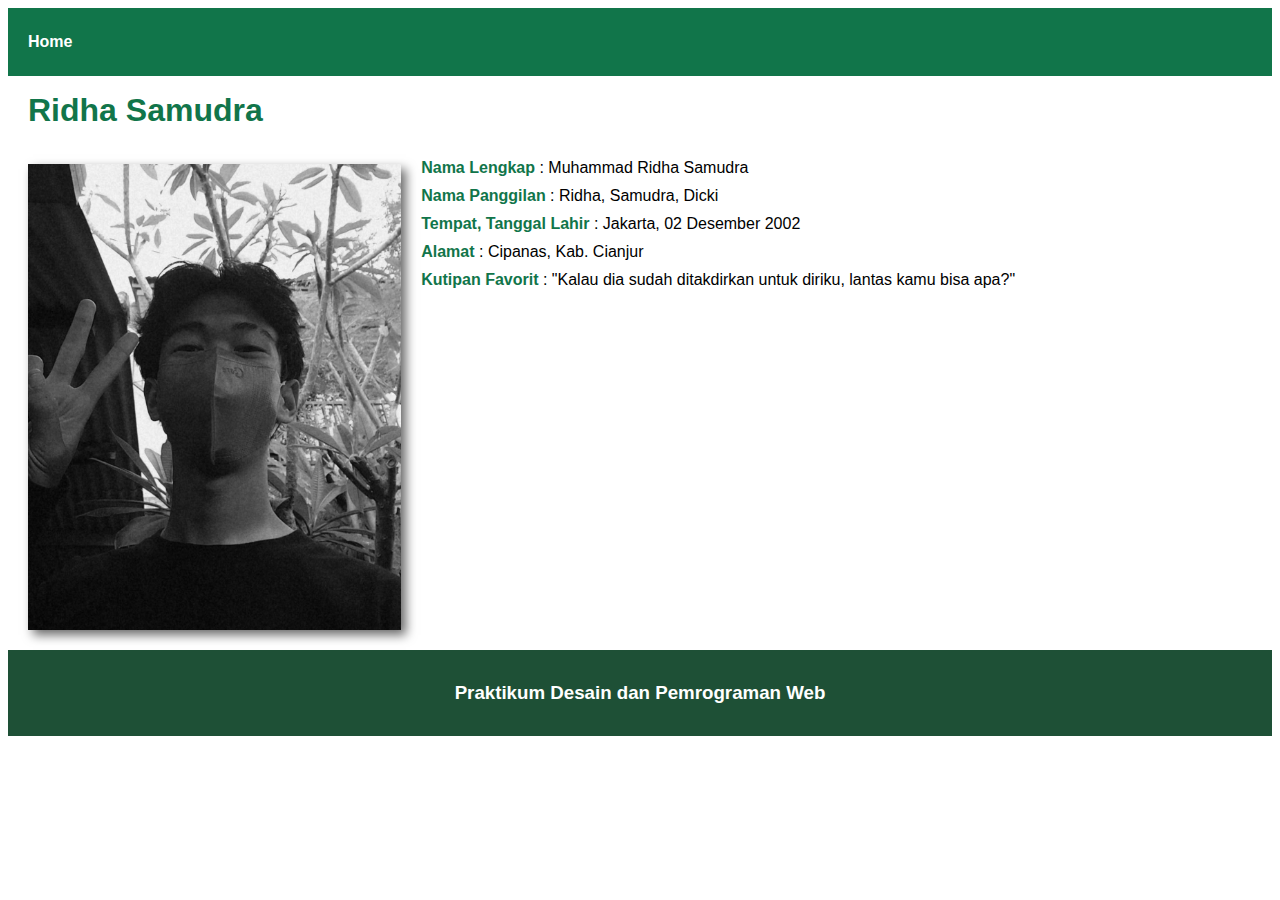
<file: detail/dicki.html>
<!DOCTYPE html>
<html lang = "id">
    <!--
        Nama  : Muhammad Satria Ramadhani
        NIM   : 2005128
        Kelas : Ilmu Komputer - KOM-4C2
    -->

    <!-- Web preparation. -->
    <head>
        <meta charset = "UTF-8" />
        <meta name = "viewport" content = "width=device-width, initial-scale=1.0" />
        <title>Tugas Praktikum 02 - Desain dan Pemrograman Web</title>
        <link rel = "stylesheet" href = "../style/style.css">
    </head>

    <body>
        
        <!-- Top navigation, showing clickable home page. -->
        <nav class = "navbar">
            <a href = "../index.html">Home</a>
        </nav>

        <!-- Main content, showing profile details. -->
        <h1 class = "profilename">Ridha Samudra</h3>
        <main class = "detailpage">
            <img class = "profilepict" src = "../img/DickiBW.jpg" />
            <div class = "profiledetail">
                <strong>Nama Lengkap</strong> : Muhammad Ridha Samudra<br/>
                <strong>Nama Panggilan</strong> : Ridha, Samudra, Dicki<br/>
                <strong>Tempat, Tanggal Lahir</strong> : Jakarta, 02 Desember 2002<br/>
                <strong>Alamat</strong> : Cipanas, Kab. Cianjur<br/>
                <strong>Kutipan Favorit</strong> : "Kalau dia sudah ditakdirkan untuk diriku, lantas kamu bisa apa?"
            </div>
            
        </main>
        
        <!-- Footer, showing text. -->
        <footer>
            <h3>Praktikum Desain dan Pemrograman Web</h3>
        </footer>
    </body>
</html>
</file>
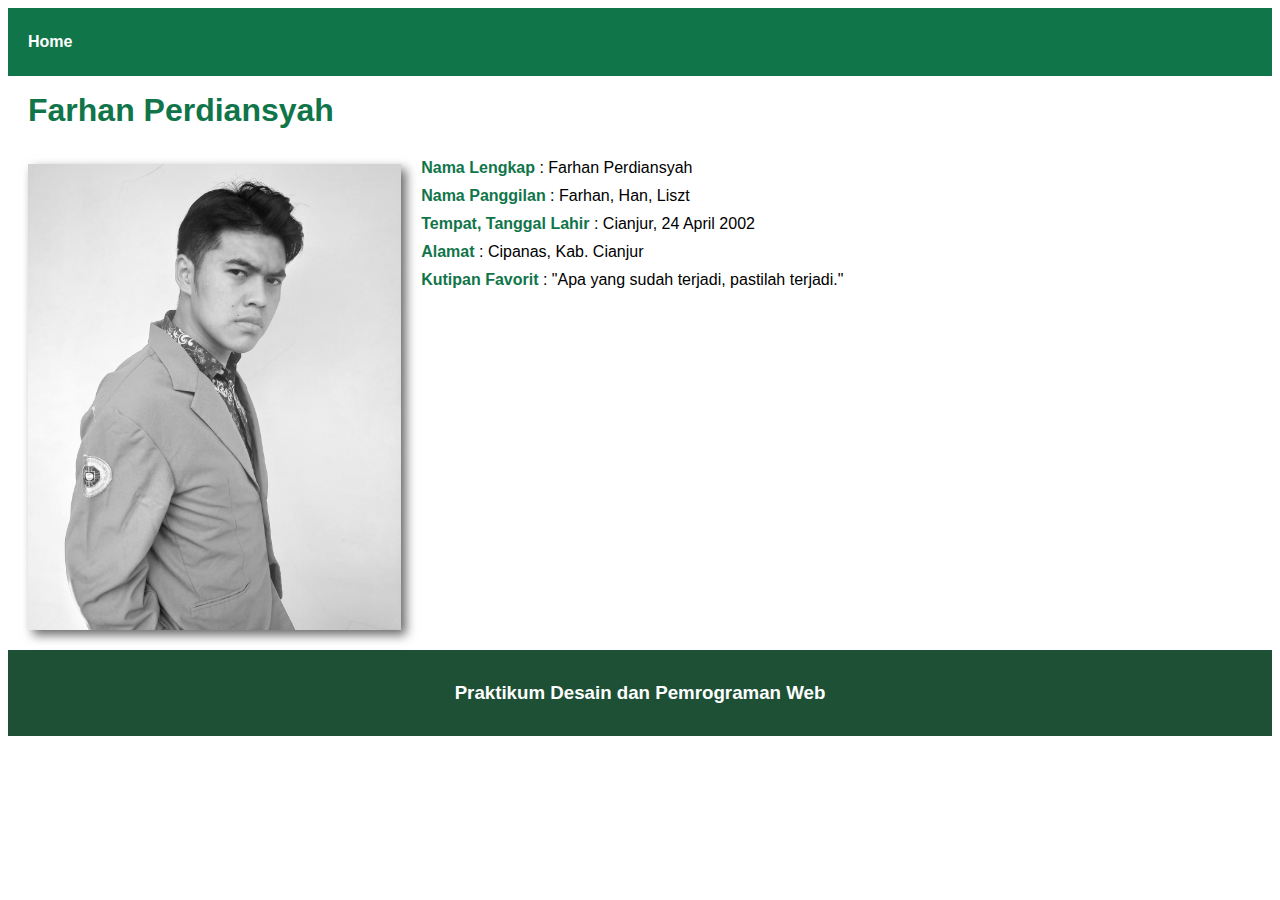
<file: detail/liszt.html>
<!DOCTYPE html>
<html lang = "id">
    <!--
        Nama  : Muhammad Satria Ramadhani
        NIM   : 2005128
        Kelas : Ilmu Komputer - KOM-4C2
    -->

    <!-- Web preparation. -->
    <head>
        <meta charset = "UTF-8" />
        <meta name = "viewport" content = "width=device-width, initial-scale=1.0" />
        <title>Tugas Praktikum 02 - Desain dan Pemrograman Web</title>
        <link rel = "stylesheet" href = "../style/style.css">
    </head>

    <body>
        
        <!-- Top navigation, showing clickable home page. -->
        <nav class = "navbar">
            <a href = "../index.html">Home</a>
        </nav>

        <!-- Main content, showing profile details. -->
        <h1 class = "profilename">Farhan Perdiansyah</h3>
        <main class = "detailpage">
            <img class = "profilepict" src = "../img/LisztBW.jpg" />
            <div class = "profiledetail">
                <strong>Nama Lengkap</strong> : Farhan Perdiansyah<br/>
                <strong>Nama Panggilan</strong> : Farhan, Han, Liszt<br/>
                <strong>Tempat, Tanggal Lahir</strong> : Cianjur, 24 April 2002<br/>
                <strong>Alamat</strong> : Cipanas, Kab. Cianjur<br/>
                <strong>Kutipan Favorit</strong> : "Apa yang sudah terjadi, pastilah terjadi."
            </div>
            
        </main>
        
        <!-- Footer, showing text. -->
        <footer>
            <h3>Praktikum Desain dan Pemrograman Web</h3>
        </footer>
    </body>
</html>
</file>
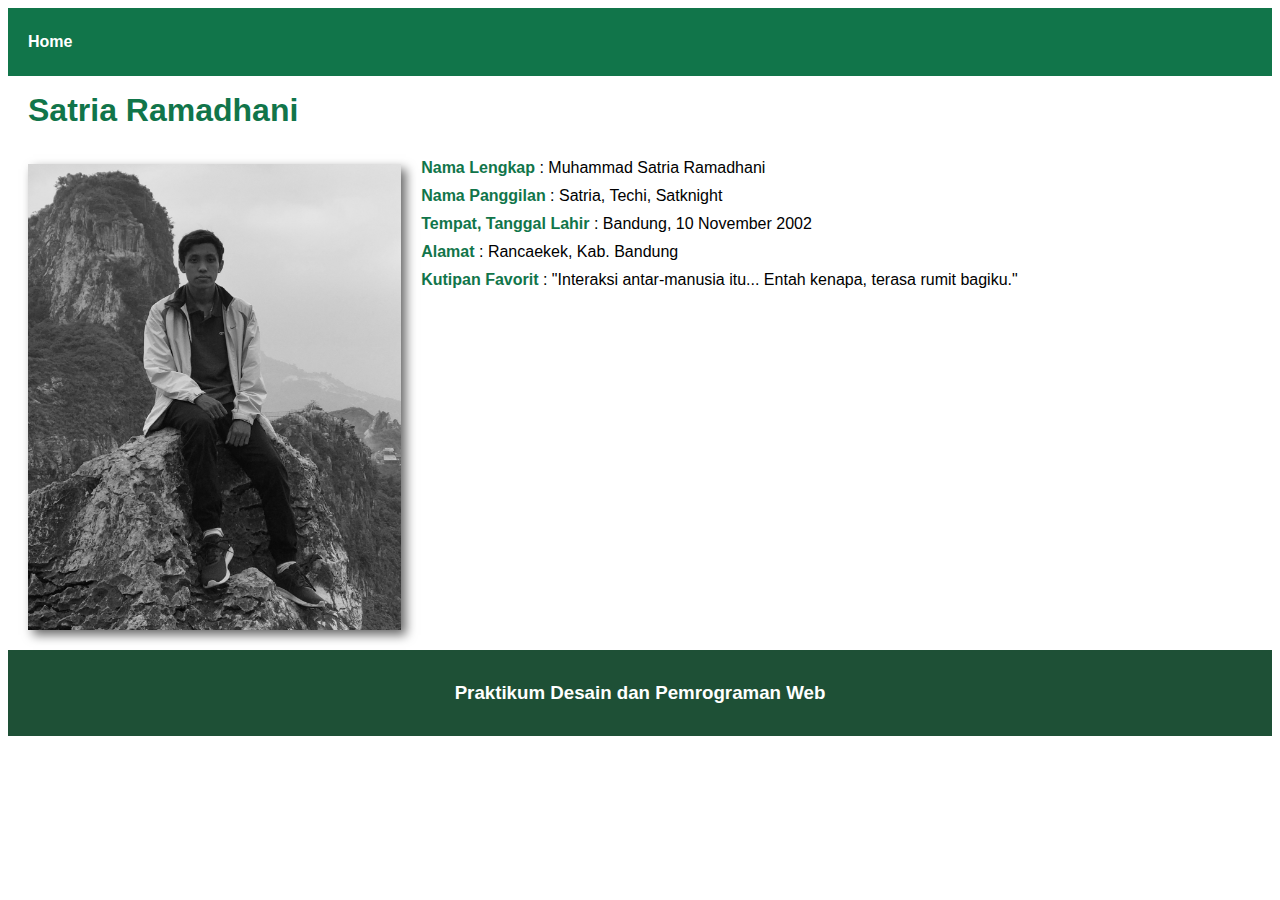
<file: detail/techi.html>
<!DOCTYPE html>
<html lang = "id">
    <!--
        Nama  : Muhammad Satria Ramadhani
        NIM   : 2005128
        Kelas : Ilmu Komputer - KOM-4C2
    -->

    <!-- Web preparation. -->
    <head>
        <meta charset = "UTF-8" />
        <meta name = "viewport" content = "width=device-width, initial-scale=1.0" />
        <title>Tugas Praktikum 02 - Desain dan Pemrograman Web</title>
        <link rel = "stylesheet" href = "../style/style.css">
    </head>

    <body>
        
        <!-- Top navigation, showing clickable home page. -->
        <nav class = "navbar">
            <a href = "../index.html">Home</a>
        </nav>

        <!-- Main content, showing profile details. -->
        <h1 class = "profilename">Satria Ramadhani</h3>
        <main class = "detailpage">
            <img class = "profilepict" src = "../img/TechiBW.jpg" />
            <div class = "profiledetail">
                <strong>Nama Lengkap</strong> : Muhammad Satria Ramadhani<br/>
                <strong>Nama Panggilan</strong> : Satria, Techi, Satknight<br/>
                <strong>Tempat, Tanggal Lahir</strong> : Bandung, 10 November 2002<br/>
                <strong>Alamat</strong> : Rancaekek, Kab. Bandung<br/>
                <strong>Kutipan Favorit</strong> : "Interaksi antar-manusia itu... Entah kenapa, terasa rumit bagiku."
            </div>
            
        </main>
        
        <!-- Footer, showing text. -->
        <footer>
            <h3>Praktikum Desain dan Pemrograman Web</h3>
        </footer>
    </body>
</html>
</file>
<file: style/style.css>
/* 
    Nama  : Muhammad Satria Ramadhani
    NIM   : 2005128
    Kelas : Ilmu Komputer - KOM-4C2
*/

*
{
    font-family: Arial, Helvetica, sans-serif;
    line-height: 28px;
}

a:link, a:visited
{
    color: #11754A;
    font-weight: bold;
    text-decoration: none;
}

footer
{
    background-color: #1E5036;
    color: white;
    padding: 10px;
    text-align: center;
}

/* Header styling. */
header
{
    text-align: center;
}

h1, h2
{
    text-align: center;
}

img
{
    margin: 10px;
    width: 25%;
}

p
{
    text-align: justify;
    text-indent: 5%;
}

span
{
    align-items: center;
    display: flex;
    flex-direction: row;
    flex-wrap: wrap;
    justify-content: space-evenly;
}

video.center
{  
    display: block;
    margin-left: auto;
    margin-right: auto;
    width: 50%
}

.center
{
    margin-left: auto;
    margin-right: auto;
    width: 100%;
}

.container
{
    padding: 10px;
}

.detailpage
{
    align-items: stretch;
    display: flex;
    flex-direction: row;
    flex-wrap: wrap;
    gap: 10px;
    justify-content: flex-start;
    padding: 10px;
}

.end-left
{
    background-color: #11754A;
    color: white;
    flex: 1;
    margin-bottom: 10px;
    margin-top: 10px;
    
    padding-bottom: 10px;
    padding-left: 25px;
    padding-right: 25px;
    padding-top: 10px;
}

.end-right
{
    background-color: #1E5036;
    color: white;
    flex: 1;
    margin-bottom: 10px;
    margin-top: 10px;
    
    padding-bottom: 10px;
    padding-left: 25px;
    padding-right: 25px;
    padding-top: 10px;
}

.formcontent
{
    border: 1px 1px white;
}

.formname
{
    color: white;
    font-size: medium;
    margin-left: 0px;
    margin-bottom: 0px;
}

.input
{
    margin: 10px;
    padding: 10px;
    width: 95%;
}

.introduction
{
    background: #11754A;
    color: white;
    margin-bottom: 10px;
    margin-top: 10px;
    
    padding-bottom: 10px;
    padding-left: 25px;
    padding-right: 25px;
    padding-top: 10px;
}

.logo
{
    height: auto;
    max-height: 128px;
    max-height: 128px;
    width: auto;
}

.members
{
    background: #1E5036;
    color: white;
    margin-bottom: 10px;
    margin-top: 10px;
    padding: 10px;
}

.navbar
{
    background: #11754A;
    color: #FFFFFF;
    overflow: hidden;
    padding: 20px;
    top: 0;
    word-spacing: 16px;
}

.navbar a
{
    color: white;
    font-weight: bold;
    text-decoration: none;
}

.profile
{
    background-color: white;
    border: 10px #000000;
    box-shadow: 1px 1px 6px #696969;
    color: black;
    max-width: 15%;    
    padding: 10px;
    text-align: center;
}

.profiledetail
{
    font-size: medium;
}

.profiledetail strong
{
    color: #11754A;
}

.profilename
{
    color: #11754A;
    margin: 10px;
    padding: 10px;
    text-align: justify;
}

.profilepict
{
    border: 10px #000000;
    box-shadow: 5px 5px 10px #696969;
    color: black;
    width: 30%;
}

.split
{
    align-items: stretch;
    display: flex;
    gap: 1%;
}

/* Submit button styling. */
.submit
{
    background: white;
    color: #1E5036;
    font-size: large;
    font-weight: bold;
    padding: 10px;
    width: 100%;
}
</file>
